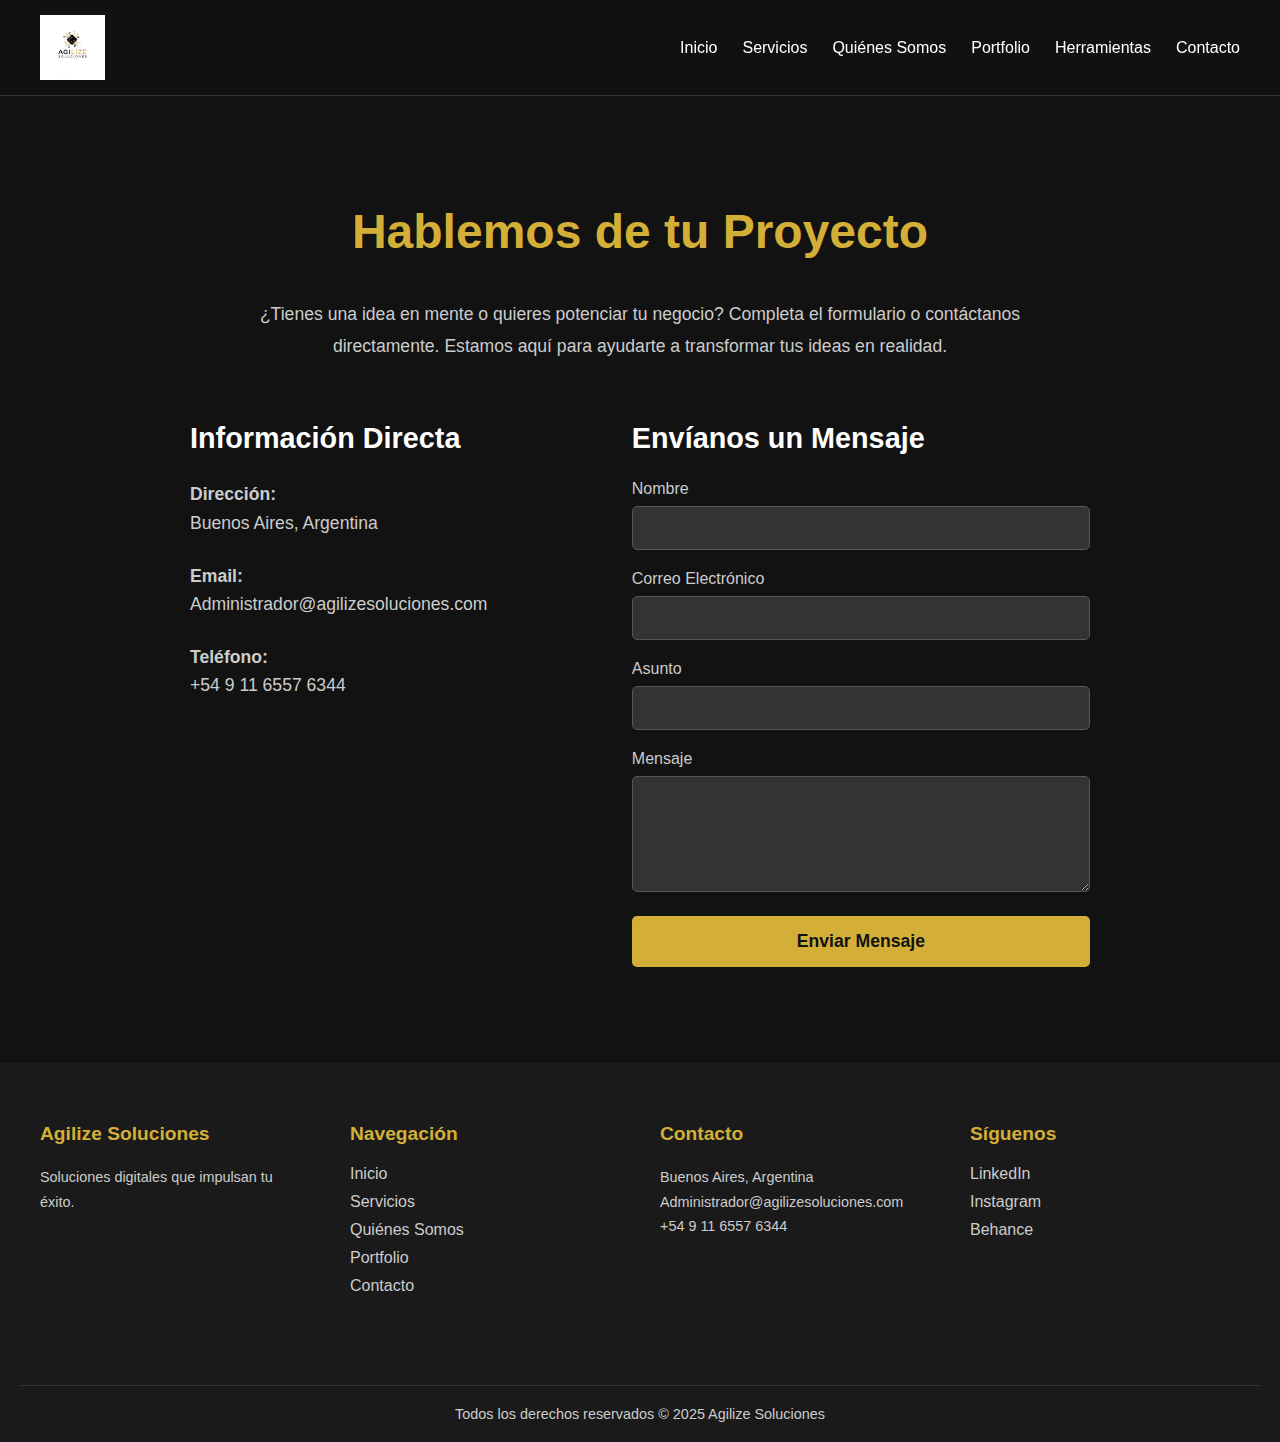
<file: contacto.html>
<!DOCTYPE html>
<html lang="es">
<head>
    <meta charset="UTF-8">
    <meta name="viewport" content="width=device-width, initial-scale=1.0">
    <title>Contacto - Agilize Soluciones</title>
    <meta name="description" content="¿Listo para empezar tu proyecto? Contáctanos. Estamos en Buenos Aires, listos para hablar de tus ideas y ofrecerte una solución a medida.">
    <meta name="keywords" content="contacto, contactar agencia, presupuesto web, buenos aires, hablar con nosotros">
    <link rel="stylesheet" href="static/style.css">
    <link rel="icon" href="images/logo-icono.jpeg" type="image/jpeg">
</head>
<body>
    <header class="main-header">
    <div class="header-container">
        <div class="logo">
    <a href="index.html">
        <img src="images/logo.jpeg" alt="Logo de Agilize Soluciones">
    </a>
</div>
        
        <nav class="main-nav">
            <ul>
                <li><a href="index.html">Inicio</a></li>
                <li><a href="servicios.html">Servicios</a></li>
                <li><a href="quienes-somos.html">Quiénes Somos</a></li>
                <li><a href="portfolio.html">Portfolio</a></li>
                <li><a href="herramientas.html">Herramientas</a></li>
                <li><a href="contacto.html">Contacto</a></li>
                
            </ul>
        </nav>
        <button class="hamburger" id="hamburger-button" aria-label="Abrir menú">
            <span class="hamburger-line"></span>
            <span class="hamburger-line"></span>
            <span class="hamburger-line"></span>
        </button>
    </div>
</header>

    <main class="pagina-interna fade-in-section">
        <h1>Hablemos de tu Proyecto</h1>
        <p class="intro-servicios">¿Tienes una idea en mente o quieres potenciar tu negocio? Completa el formulario o contáctanos directamente. Estamos aquí para ayudarte a transformar tus ideas en realidad.</p>
        
        <div class="contacto-grid">
            <div class="info-contacto">
                <h3>Información Directa</h3>
                <p><strong>Dirección:</strong><br>Buenos Aires, Argentina</p>
                <p><strong>Email:</strong><br>Administrador@agilizesoluciones.com</p>
                <p><strong>Teléfono:</strong><br>+54 9 11 6557 6344</p>
                
                <div class="mapa">
                    <iframe src="https://maps.google.com/maps?q=Buenos%20Aires&t=&z=13&ie=UTF8&iwloc=&output=embed" width="100%" height="250" style="border:0;" allowfullscreen="" loading="lazy" referrerpolicy="no-referrer-when-downgrade"></iframe>
                </div>
            </div>

            <form class="contact-form" action="https://formsubmit.co/administrador@agilizesoluciones.com" method="POST">
                <h3>Envíanos un Mensaje</h3>
                
                <label for="name">Nombre</label>
                <input type="text" id="name" name="name" required>
                
                <label for="email">Correo Electrónico</label>
                <input type="email" id="email" name="email" required>
                
                <label for="subject">Asunto</label>
                <input type="text" id="subject" name="subject" required>
                
                <label for="message">Mensaje</label>
                <textarea id="message" name="message" rows="6" required></textarea>
                
                <button type="submit" class="boton-principal">Enviar Mensaje</button>
            </form>
        </div>
    </main>

    <footer>
        <div class="footer-grid">
            <div class="footer-col">
                <h4>Agilize Soluciones</h4>
                <p>Soluciones digitales que impulsan tu éxito.</p>
            </div>
            <div class="footer-col">
                <h4>Navegación</h4>
                <ul>
                    <li><a href="index.html">Inicio</a></li>
                    <li><a href="servicios.html">Servicios</a></li>
                    <li><a href="quienes-somos.html">Quiénes Somos</a></li>
                    <li><a href="portfolio.html">Portfolio</a></li>
                    <li><a href="contacto.html">Contacto</a></li>
                </ul>
            </div>
            <div class="footer-col">
                <h4>Contacto</h4>
                <p>
                    Buenos Aires, Argentina<br>
                    Administrador@agilizesoluciones.com<br>
                    +54 9 11 6557 6344
                </p>
            </div>
            <div class="footer-col">
                <h4>Síguenos</h4>
                <ul>
                    <li><a href="#">LinkedIn</a></li>
                    <li><a href="#">Instagram</a></li>
                    <li><a href="#">Behance</a></li>
                </ul>
            </div>
        </div>
        <div class="footer-bottom">
            <p>Todos los derechos reservados &copy; 2025 Agilize Soluciones</p>
        </div>
    </footer>
<script src="js/script.js"></script> 
</body>
</html>
</file>
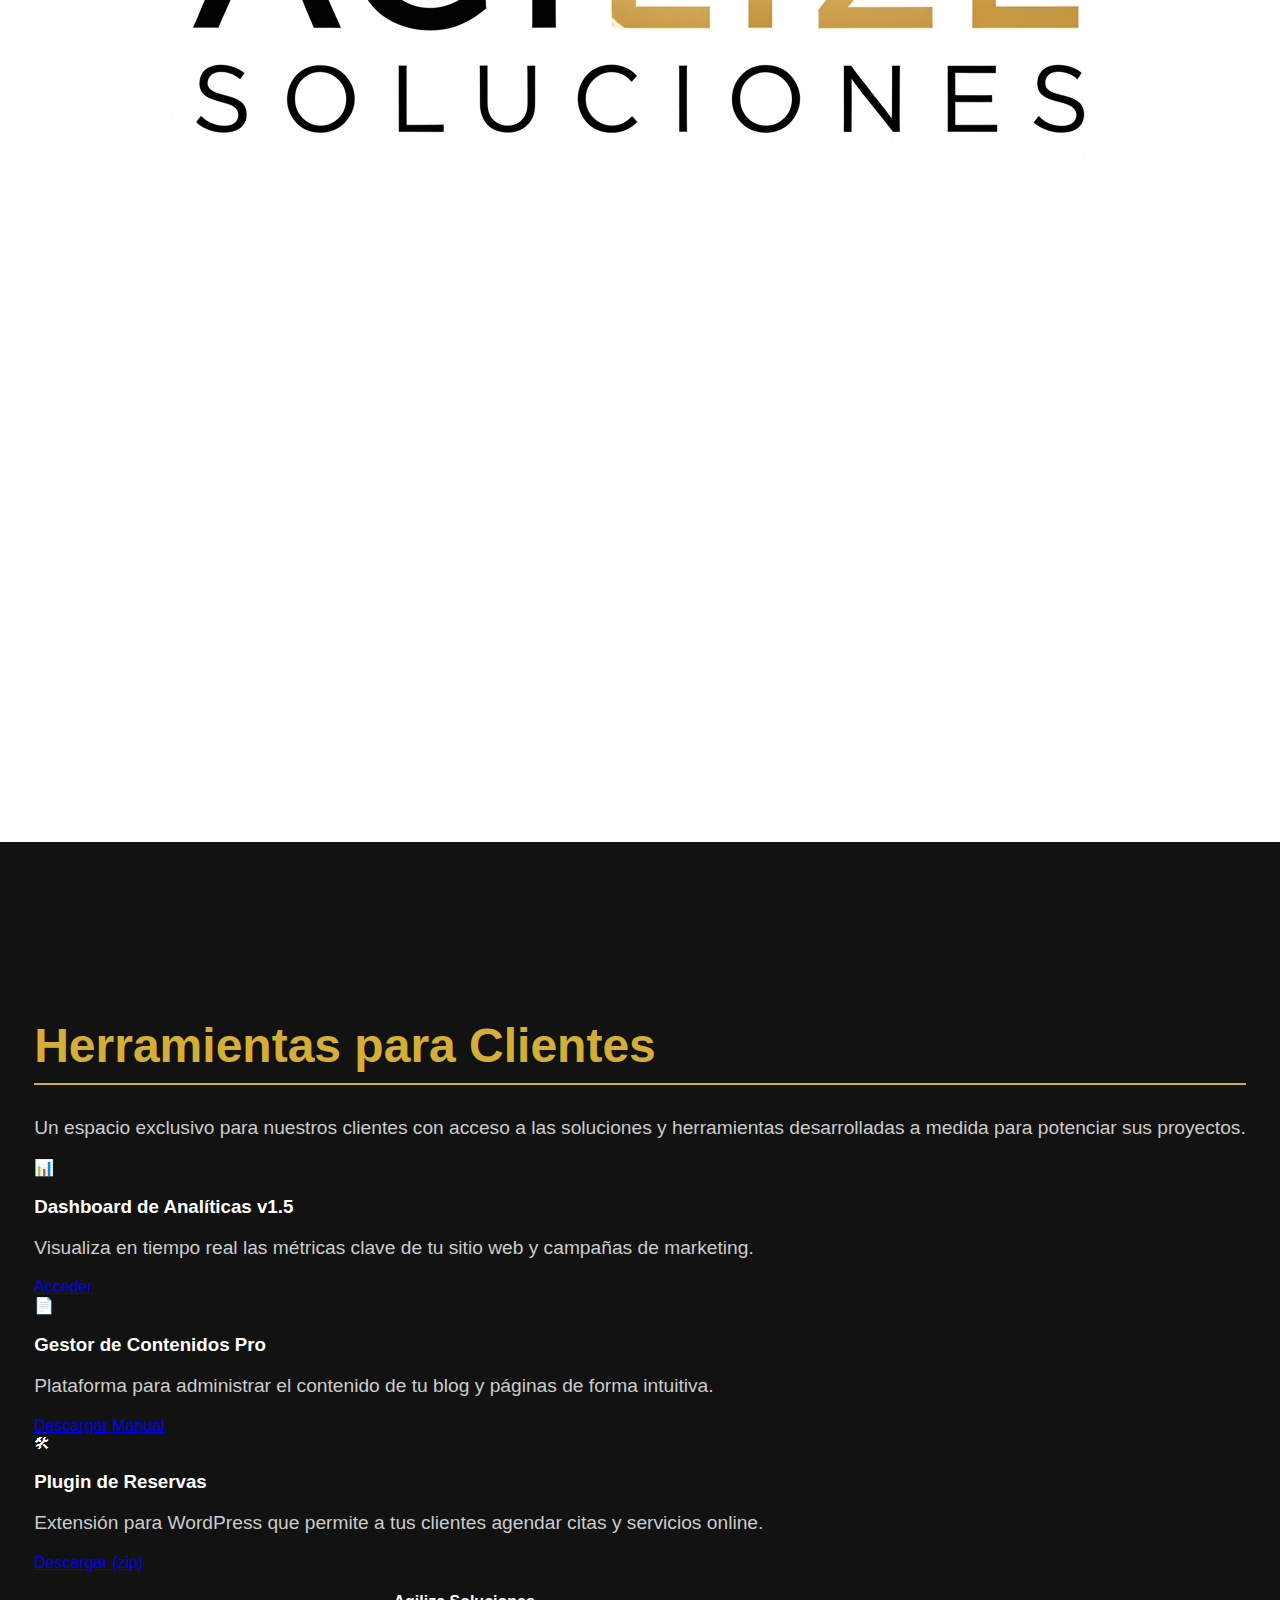
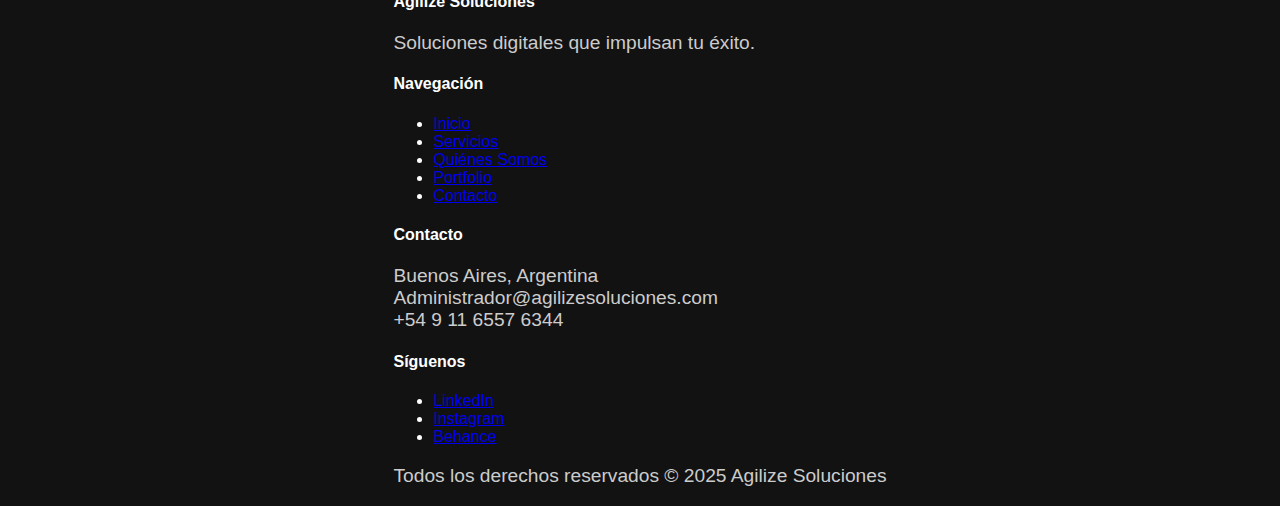
<file: herramientas.html>
<!DOCTYPE html>
<html lang="es">
<head>
    <meta charset="UTF-8">
    <meta name="viewport" content="width=device-width, initial-scale=1.0">
    <title>Contacto - Agilize Soluciones</title>
    <link rel="stylesheet" href="style.css">
</head>
<body>
    <header class="main-header">
    <div class="header-container">
        <div class="header-container">
        <div class="logo">
    <a href="index.html">
        <img src="images/logo.jpeg" alt="Logo de Agilize Soluciones">
    </a>
</div>
        <nav class="main-nav">
            <ul>
                <li><a href="index.html">Inicio</a></li>
                <li><a href="servicios.html">Servicios</a></li>
                <li><a href="quienes-somos.html">Quiénes Somos</a></li>
                <li><a href="portfolio.html">Portfolio</a></li>
                <li><a href="contacto.html">Contacto</a></li>
                <li><a href="herramientas.html">Herramientas</a></li>
            </ul>
        </nav>
    </div>
</header>

    <main class="pagina-interna">
        <h1>Herramientas para Clientes</h1>
<p class="intro-servicios">Un espacio exclusivo para nuestros clientes con acceso a las soluciones y herramientas desarrolladas a medida para potenciar sus proyectos.</p>

<div class="herramientas-grid">

    <div class="herramienta-card">
        <div class="herramienta-icono">
            <!-- Aquí podrías poner un ícono SVG o una imagen pequeña -->
            <span>&#128202;</span> <!-- Ícono de gráfico de ejemplo -->
        </div>
        <h3>Dashboard de Analíticas v1.5</h3>
        <p>Visualiza en tiempo real las métricas clave de tu sitio web y campañas de marketing.</p>
        <a href="#" class="boton-herramienta">Acceder</a>
    </div>

    <div class="herramienta-card">
        <div class="herramienta-icono">
            <span>&#128196;</span> <!-- Ícono de documento de ejemplo -->
        </div>
        <h3>Gestor de Contenidos Pro</h3>
        <p>Plataforma para administrar el contenido de tu blog y páginas de forma intuitiva.</p>
        <a href="#" class="boton-herramienta">Descargar Manual</a>
    </div>

    <div class="herramienta-card">
        <div class="herramienta-icono">
            <span>&#128736;</span> <!-- Ícono de herramienta de ejemplo -->
        </div>
        <h3>Plugin de Reservas</h3>
        <p>Extensión para WordPress que permite a tus clientes agendar citas y servicios online.</p>
        <a href="#" class="boton-herramienta">Descargar (zip)</a>
    </div>

</div>
    </main>

    <footer>
        <div class="footer-grid">
            <div class="footer-col">
                <h4>Agilize Soluciones</h4>
                <p>Soluciones digitales que impulsan tu éxito.</p>
            </div>
            <div class="footer-col">
                <h4>Navegación</h4>
                <ul>
                    <li><a href="index.html">Inicio</a></li>
                    <li><a href="servicios.html">Servicios</a></li>
                    <li><a href="quienes-somos.html">Quiénes Somos</a></li>
                    <li><a href="portfolio.html">Portfolio</a></li>
                    <li><a href="contacto.html">Contacto</a></li>
                </ul>
            </div>
            <div class="footer-col">
                <h4>Contacto</h4>
                <p>
                    Buenos Aires, Argentina<br>
                    Administrador@agilizesoluciones.com<br>
                    +54 9 11 6557 6344
                </p>
            </div>
            <div class="footer-col">
                <h4>Síguenos</h4>
                <ul>
                    <li><a href="#">LinkedIn</a></li>
                    <li><a href="#">Instagram</a></li>
                    <li><a href="#">Behance</a></li>
                </ul>
            </div>
        </div>
        <div class="footer-bottom">
            <p>Todos los derechos reservados &copy; 2025 Agilize Soluciones</p>
        </div>
    </footer>

</body>
</html>
</file>
<file: static/style.css>
body {
    background-color: #121212; /* Un negro elegante */
    color: #FFFFFF; /* Texto blanco */
    font-family: Arial, sans-serif;
    margin: 0; /* Importante para quitar los márgenes por defecto */
    padding-top: 72px;
}

/* --- Estilos para la Cabecera (Header) --- */
.main-header {
    position: fixed; /* Fija la cabecera en la parte superior */
    top: 0;
    left: 0;
    width: 100%;
    background-color: rgba(18, 18, 18, 0.9); /* Fondo oscuro semi-transparente */
    padding: 15px 40px;
    box-sizing: border-box;
    display: flex;
    justify-content: center;
    z-index: 1000; /* Asegura que esté por encima de todo lo demás */
    backdrop-filter: blur(10px); /* Efecto de desenfoque para el fondo */
    -webkit-backdrop-filter: blur(10px); /* Para compatibilidad con Safari */
    border-bottom: 1px solid #333;
}

.header-container {
    width: 100%;
    max-width: 1200px;
    display: flex;
    justify-content: space-between; /* Pone el logo a la izq y la nav a la der */
    align-items: center;
}



.main-nav ul {
    margin: 0;
    padding: 0;
    list-style: none;
    display: flex;
}

.main-nav ul li {
    margin-left: 25px;
}

.main-nav ul li a {
    color: #FFFFFF;
    text-decoration: none;
    font-size: 1em;
    padding-bottom: 5px; /* Espacio para la línea de abajo */
    position: relative;
    transition: color 0.3s;
}

.main-nav ul li a:hover {
    color: #D4AF37;
}

/* Efecto de línea animada debajo del enlace al pasar el ratón */
.main-nav ul li a::after {
    content: '';
    position: absolute;
    width: 100%;
    height: 2px;
    bottom: 0;
    left: 0;
    background-color: #D4AF37;
    transform: scaleX(0);
    transform-origin: bottom right;
    transition: transform 0.3s ease-out;
}

.main-nav ul li a:hover::after {
    transform: scaleX(1);
    transform-origin: bottom left;
}
h1 {
    color: #D4AF37; /* Tono dorado */
    font-size: 3em;
    border-bottom: 2px solid #D4AF37;
    padding-bottom: 10px;
}

p {
    font-size: 1.2em;
    color: #CCCCCC; /* Un gris claro para el texto secundario */
}

/* Para pantallas de menos de 600px de ancho */
@media (max-width: 600px) {
  h1 {
    font-size: 2.2em; /* Un tamaño de letra más pequeño para móviles */
  }
}

/* --- Estilos para la sección de Servicios --- */
.servicios {
    width: 100%;
    padding: 80px 20px; /* Espaciado interno para que no se pegue a los bordes */
    background-color: #000000; /* Fondo negro para separar del hero */
    text-align: center;
    box-sizing: border-box; /* Asegura que el padding no afecte el ancho total */
}

.servicios h2 {
    font-size: 2.5em;
    color: #FFFFFF;
    margin-bottom: 50px; /* Espacio debajo del título "Lo que Ofrecemos" */
}

.servicios-grid {
    display: grid;
    /* Crea columnas flexibles que se adaptan al tamaño de la pantalla */
    grid-template-columns: repeat(auto-fit, minmax(280px, 1fr));
    gap: 25px; /* Espacio entre las tarjetas */
    max-width: 1200px;
    margin: 0 auto; /* Centra el grid en la página */
}

.servicio-card {
    background-color: #1a1a1a; /* Un gris muy oscuro para las tarjetas */
    padding: 35px 25px;
    border-left: 3px solid transparent; /* Borde dorado que aparecerá al pasar el ratón */
    transition: all 0.3s ease; /* Transición suave para los efectos */
}

.servicio-card:hover {
    transform: translateY(-10px); /* Eleva la tarjeta al pasar el ratón */
    border-left: 3px solid #D4AF37; /* Muestra el borde dorado */
}

.servicio-card h3 {
    color: #D4AF37; /* Título de la tarjeta en dorado */
    font-size: 1.5em;
    margin-bottom: 15px;
}

/* --- Estilos para la sección Quiénes Somos --- */
.quienes-somos {
    padding: 80px 20px;
    background-color: #1a1a1a; /* Alternamos el fondo a gris oscuro para separar secciones */
    box-sizing: border-box;
}

.quienes-somos-contenido {
    display: grid;
    grid-template-columns: 1fr 1fr; /* Dos columnas de igual tamaño */
    gap: 50px; /* Espacio entre el texto y la imagen */
    max-width: 1200px;
    margin: 0 auto;
    align-items: center; /* Centra verticalmente el contenido de las columnas */
}

.quienes-somos .texto h2 {
    font-size: 2.5em;
    color: #D4AF37; /* Dorado */
    margin-bottom: 20px;
}

.quienes-somos .texto p {
    line-height: 1.7; /* Mayor espaciado entre líneas para mejor legibilidad */
    margin-bottom: 30px;
}

.boton-secundario {
    display: inline-block;
    padding: 12px 25px;
    border: 2px solid #D4AF37;
    color: #D4AF37;
    text-decoration: none;
    font-weight: bold;
    border-radius: 5px;
    transition: all 0.3s ease;
}

.boton-secundario:hover {
    background-color: #D4AF37;
    color: #121212;
}

.quienes-somos .imagen img {
    max-width: 100%;
    height: auto;
    border-radius: 8px;
}

/* --- Media Query para hacerla responsiva en móviles --- */
@media (max-width: 768px) {
    .quienes-somos-contenido {
        grid-template-columns: 1fr; /* En pantallas pequeñas, una columna encima de la otra */
        text-align: center;
    }
}

.hero {
    display: flex;
    flex-direction: column;
    justify-content: center;
    align-items: center;
    text-align: center;
    height: 80vh; /* Ocupa el 80% de la altura de la pantalla */
    padding: 0 20px;
}

/* --- Estilos para la sección Portfolio --- */
.portfolio {
    padding: 80px 20px;
    background-color: #000000; /* Volvemos a negro puro para contraste */
    text-align: center;
    box-sizing: border-box;
}

.portfolio h2 {
    font-size: 2.5em;
    color: #FFFFFF;
    margin-bottom: 50px;
}

.portfolio-grid {
    display: grid;
    grid-template-columns: repeat(auto-fit, minmax(320px, 1fr));
    gap: 20px;
    max-width: 1200px;
    margin: 0 auto;
}

.portfolio-item {
    position: relative; /* Clave para poder posicionar el texto encima */
    overflow: hidden; /* Oculta lo que se salga del contenedor */
    border-radius: 8px;
    cursor: pointer;
}

.portfolio-item img {
    width: 100%;
    height: 100%;
    object-fit: cover; /* Asegura que la imagen cubra todo el espacio */
    display: block;
    transition: transform 0.4s ease;
}

.portfolio-item:hover img {
    transform: scale(1.1); /* Efecto de zoom en la imagen al pasar el ratón */
}

.portfolio-overlay {
    position: absolute;
    top: 0;
    left: 0;
    width: 100%;
    height: 100%;
    background: rgba(212, 175, 55, 0.9); /* Color dorado semi-transparente */
    color: #121212;
    display: flex;
    flex-direction: column;
    justify-content: center;
    align-items: center;
    opacity: 0; /* Oculto por defecto */
    transition: opacity 0.4s ease;
}

.portfolio-item:hover .portfolio-overlay {
    opacity: 1; /* Se muestra al pasar el ratón */
}

.portfolio-overlay h3 {
    margin: 0;
    font-size: 1.6em;
    font-weight: bold;
}

.portfolio-overlay p {
    margin: 10px 0 0;
    font-size: 1em;
    color: #333;
    padding: 0 15px;
}

/* --- Estilos para el Footer --- */
footer {
    background-color: #1a1a1a;
    color: #CCCCCC;
    padding: 60px 20px 0; /* El padding inferior lo dará la barra de copyright */
    box-sizing: border-box;
}

.footer-grid {
    display: grid;
    grid-template-columns: repeat(auto-fit, minmax(220px, 1fr));
    gap: 40px;
    max-width: 1200px;
    margin: 0 auto;
    padding-bottom: 40px;
}

.footer-col h4 {
    color: #D4AF37;
    font-size: 1.2em;
    margin-top: 0;
    margin-bottom: 20px;
}

.footer-col p {
    line-height: 1.7;
    font-size: 0.9em;
    margin: 0;
}

.footer-col ul {
    list-style: none;
    padding: 0;
    margin: 0;
}

.footer-col ul li {
    margin-bottom: 10px;
}

.footer-col ul li a {
    color: #CCCCCC;
    text-decoration: none;
    transition: color 0.3s;
}

.footer-col ul li a:hover {
    color: #D4AF37;
}

.footer-bottom {
    text-align: center;
    padding: 20px 0;
    margin-top: 40px;
    border-top: 1px solid #333;
}

.footer-bottom p {
    margin: 0;
    font-size: 0.9em;
}

/* --- Estilos para Páginas Internas --- */
.pagina-interna {
    padding: 100px 20px 80px 20px; /* Espaciado superior, izq/der, inferior */
    max-width: 900px;
    margin: 0 auto; /* Centra el contenedor de contenido */
    min-height: 70vh; /* Asegura que la página tenga una altura mínima */
}

.pagina-interna h1 {
    font-size: 3em;
    color: #D4AF37; /* Dorado */
    border-bottom: none; /* Quitamos el borde que tenía el h1 de la portada */
    padding-bottom: 0;
    text-align: center;
    margin-bottom: 40px;
}

.pagina-interna h2 {
    font-size: 2.2em;
    color: #FFFFFF;
    margin-top: 50px;
    border-left: 3px solid #D4AF37;
    padding-left: 15px;
}

.pagina-interna p {
    font-size: 1.1em;
    line-height: 1.8;
}

/* --- Estilos adicionales para la página de Servicios --- */
.intro-servicios {
    text-align: center;
    font-size: 1.2em;
    margin-bottom: 60px;
    color: #CCCCCC;
    max-width: 800px;
    margin-left: auto;
    margin-right: auto;
}

.servicio-detalle {
    background-color: #1a1a1a;
    padding: 30px;
    margin-bottom: 25px;
    border-left: 4px solid #D4AF37; /* Borde dorado a la izquierda */
    border-radius: 0 8px 8px 0;
}

.servicio-detalle h3 {
    color: #D4AF37;
    font-size: 1.8em;
    margin-top: 0;
}

/* --- Estilos para la Página de Contacto --- */
.contacto-grid {
    display: grid;
    grid-template-columns: 1fr 1.2fr; /* La columna del form un poco más ancha */
    gap: 60px;
    margin-top: 50px;
    align-items: flex-start;
}

.info-contacto h3, .contact-form h3 {
    color: #FFFFFF;
    font-size: 1.8em;
    margin-top: 0;
    margin-bottom: 25px;
}

.info-contacto p {
    margin-bottom: 25px;
    line-height: 1.6;
}

.mapa {
    margin-top: 30px;
    border-radius: 8px;
    overflow: hidden;
}

.contact-form label {
    display: block;
    margin-bottom: 8px;
    color: #CCCCCC;
}

.contact-form input,
.contact-form textarea {
    width: 100%;
    padding: 12px;
    margin-bottom: 20px;
    background-color: #333;
    border: 1px solid #555;
    border-radius: 5px;
    color: #FFFFFF;
    font-size: 1em;
    box-sizing: border-box; /* Importante para que el padding no afecte el ancho */
}

.contact-form input:focus,
.contact-form textarea:focus {
    outline: none;
    border-color: #D4AF37;
}

.boton-principal {
    width: 100%;
    padding: 15px;
    background-color: #D4AF37;
    color: #121212;
    border: none;
    border-radius: 5px;
    font-size: 1.1em;
    font-weight: bold;
    cursor: pointer;
    transition: background-color 0.3s;
}

.boton-principal:hover {
    background-color: #c49d2b;
}

/* --- Media Query para la página de contacto --- */
@media (max-width: 768px) {
    .contacto-grid {
        grid-template-columns: 1fr;
    }
}

.logo a {
    /* Los estilos anteriores para el texto ya no son necesarios aquí */
    display: block; /* Importante para que la imagen se comporte bien */
    text-decoration: none;
}

/* Estilos para la imagen del logo */
.logo a img {
    height: 65px; /* <-- Aumentamos la altura de 50px a 65px (puedes ajustar este valor) */
    width: auto;
    display: block;
    transition: transform 0.3s ease; /* <-- Añadimos una transición suave */
}

/* Efecto de zoom al pasar el ratón sobre el logo */
.logo a img:hover {
    transform: scale(1.1); /* <-- Aumenta el tamaño de la imagen un 10% */
}

/* --- Estilos para la Página de Herramientas --- */
.herramientas-grid {
    display: grid;
    grid-template-columns: repeat(auto-fit, minmax(280px, 1fr));
    gap: 30px;
    margin-top: 50px;
}

.herramienta-card {
    background-color: #1a1a1a;
    padding: 30px;
    border-radius: 8px;
    text-align: center;
    border: 1px solid #333;
    display: flex;
    flex-direction: column;
}

.herramienta-icono {
    font-size: 3em;
    color: #D4AF37;
    margin-bottom: 20px;
}

.herramienta-card h3 {
    color: #FFFFFF;
    font-size: 1.5em;
    margin-bottom: 15px;
}

.herramienta-card p {
    flex-grow: 1; /* Hace que el texto ocupe el espacio disponible y empuje el botón hacia abajo */
}

.boton-herramienta {
    display: block;
    width: 100%;
    padding: 12px;
    margin-top: 20px;
    background-color: #D4AF37;
    color: #121212;
    text-decoration: none;
    font-weight: bold;
    border-radius: 5px;
    transition: background-color 0.3s;
    box-sizing: border-box;
}

.boton-herramienta:hover {
    background-color: #c49d2b;
}


/* ============================================= */
/* --- ESTILOS RESPONSIVE (PARA MÓVILES) --- */
/* ============================================= */

/* Estilos para el botón de hamburguesa */
.hamburger {
    display: none; /* Oculto por defecto en escritorio */
    background: transparent;
    border: none;
    cursor: pointer;
    padding: 10px;
    z-index: 1001; /* Para que esté por encima de la cabecera */
}

.hamburger-line {
    display: block;
    width: 25px;
    height: 3px;
    background-color: #FFFFFF;
    margin: 5px 0;
    transition: all 0.3s ease-in-out;
}

/* Animación para la hamburguesa cuando está activa (X) */
.hamburger.is-active .hamburger-line:nth-child(1) {
    transform: translateY(8px) rotate(45deg);
}
.hamburger.is-active .hamburger-line:nth-child(2) {
    opacity: 0;
}
.hamburger.is-active .hamburger-line:nth-child(3) {
    transform: translateY(-8px) rotate(-45deg);
}


/* Media Query principal para tablets y móviles (hasta 768px) */
@media (max-width: 768px) {
    
    /* Ocultamos la navegación de escritorio y mostramos la hamburguesa */
    .main-nav {
        display: none;
        position: fixed;
        top: 0;
        left: 0;
        width: 100%;
        height: 100vh;
        background-color: #121212;
        flex-direction: column;
        justify-content: center;
        align-items: center;
    }

    /* Cuando el menú móvil está abierto, lo mostramos */
    .main-nav.mobile-open {
        display: flex;
    }

    .main-nav ul {
        flex-direction: column; /* Apilamos los enlaces verticalmente */
        text-align: center;
    }

    .main-nav ul li {
        margin: 20px 0; /* Más espacio entre los enlaces */
    }

    .main-nav ul li a {
        font-size: 1.5em; /* Letra más grande para el menú móvil */
    }

    .hamburger {
        display: block; /* Mostramos el botón de hamburguesa */
    }

    /* Ajustes generales de espaciado y tipografía */
    .hero {
        height: 70vh;
    }

    h1, .pagina-interna h1 {
        font-size: 2.5em;
    }

    h2, .servicios h2, .portfolio h2, .quienes-somos .texto h2, .pagina-interna h2 {
        font-size: 2em;
    }

    .servicios, .quienes-somos, .portfolio, .pagina-interna {
        padding: 60px 20px;
    }

    /* Heredamos los ajustes que ya tenías para las columnas */
    .quienes-somos-contenido, .contacto-grid {
        grid-template-columns: 1fr;
        gap: 40px;
    }
}

/* ============================================= */
/* --- ESTILOS PARA ANIMACIONES AL SCROLL --- */
/* ============================================= */

/* Estado inicial de las secciones que se animarán */
.fade-in-section {
    opacity: 0;
    transform: translateY(30px); /* Empieza 30px más abajo */
    transition: opacity 0.8s ease-out, transform 0.8s ease-out;
}

/* Clase que se añade con JavaScript cuando la sección es visible */
.fade-in-section.is-visible {
    opacity: 1;
    transform: translateY(0); /* Vuelve a su posición original */
}
</file>
<file: style.css>
body {
    background-color: #121212; /* Un negro elegante */
    color: #FFFFFF; /* Texto blanco */
    font-family: Arial, sans-serif;
    display: flex;
    flex-direction: column;
    justify-content: center;
    align-items: center;
    height: 100vh;
    margin: 0;
}

h1 {
    color: #D4AF37; /* Tono dorado */
    font-size: 3em;
    border-bottom: 2px solid #D4AF37;
    padding-bottom: 10px;
}

p {
    font-size: 1.2em;
    color: #CCCCCC; /* Un gris claro para el texto secundario */
}
</file>
